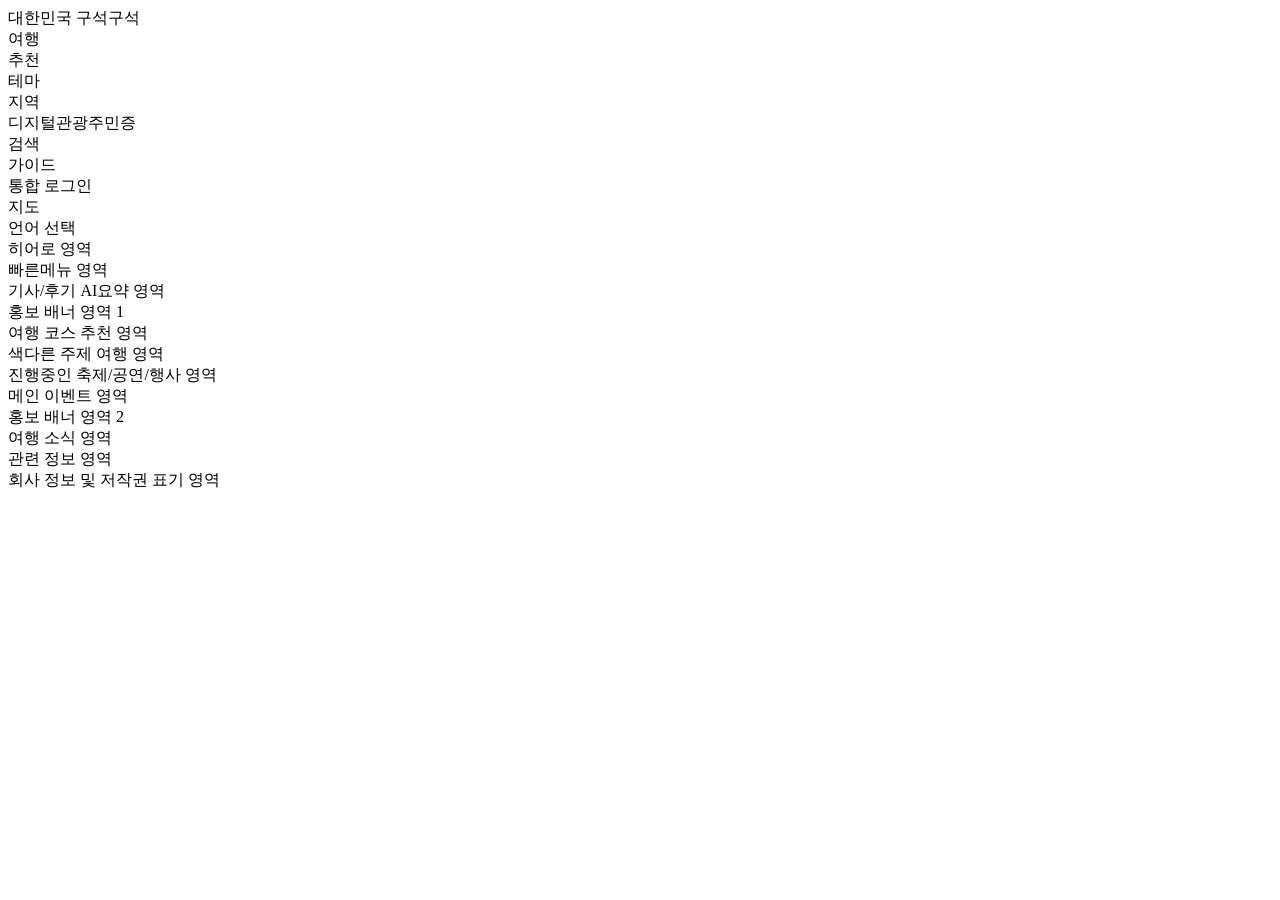
<file: 03-sementic-tag.html>
<!doctype html>
<html lang="ko">
  <head>
    <meta charset="UTF-8" />
    <meta name="viewport" content="width=device-width, initial-scale=1.0" />
    <title>시맨틱 태그</title>
  </head>
  <body>
    <!-- 블록(block) 레벨 요소: 화면 한줄을 다 차지 -->
    <!-- 헤더 영역을 나타내는 header 태그 -->
    <!-- <header>헤더 영역</header> -->

    <!-- 네비게이션 영역을 나타내는 nav 태그 -->
    <!-- <nav>내비게이션 영역</nav> -->

    <!-- 핵심 콘텐츠를 담는 main 태그 -->
    <!-- <main>메인 영역</main> -->

    <!-- 콘텐츠 영역을 나타내는 section 태그 -->
    <!-- <section>섹션 영역</section> -->

    <!-- 푸터 영역을 나타내는 footer 태그 -->
    <!-- <footer>푸터 영역</footer> -->

    <!-- 여러 소스를 묶는 div 태그 : 이름없는 박스 -->
    <!-- <div>div 태그</div> -->

    <!-- 사용 예 -->
    <!-- 헤더 영역 -->
    <header>
      <!-- 로고 영역 -->
      <div>대한민국 구석구석</div>

      <!-- 내비게이션 영역 -->
      <nav>
        <div>여행</div>
        <div>추천</div>
        <div>테마</div>
        <div>지역</div>
        <div>디지털관광주민증</div>
      </nav>

      <!-- 유틸 영역 -->
      <div>
        <div>검색</div>
        <div>가이드</div>
        <div>통합 로그인</div>
        <div>지도</div>
        <div>언어 선택</div>
      </div>
    </header>

    <!-- 메인 영역 -->
    <main>
      <section>히어로 영역</section>
      <section>빠른메뉴 영역</section>
      <section>기사/후기 AI요약 영역</section>
      <section>홍보 배너 영역 1</section>
      <section>여행 코스 추천 영역</section>
      <section>색다른 주제 여행 영역</section>
      <section>진행중인 축제/공연/행사 영역</section>
      <section>메인 이벤트 영역</section>
      <section>홍보 배너 영역 2</section>
      <section>여행 소식 영역</section>
    </main>

    <!-- 푸터 영역 -->
    <footer>
      <div>관련 정보 영역</div>
      <div>회사 정보 및 저작권 표기 영역</div>
    </footer>
  </body>
</html>
</file>
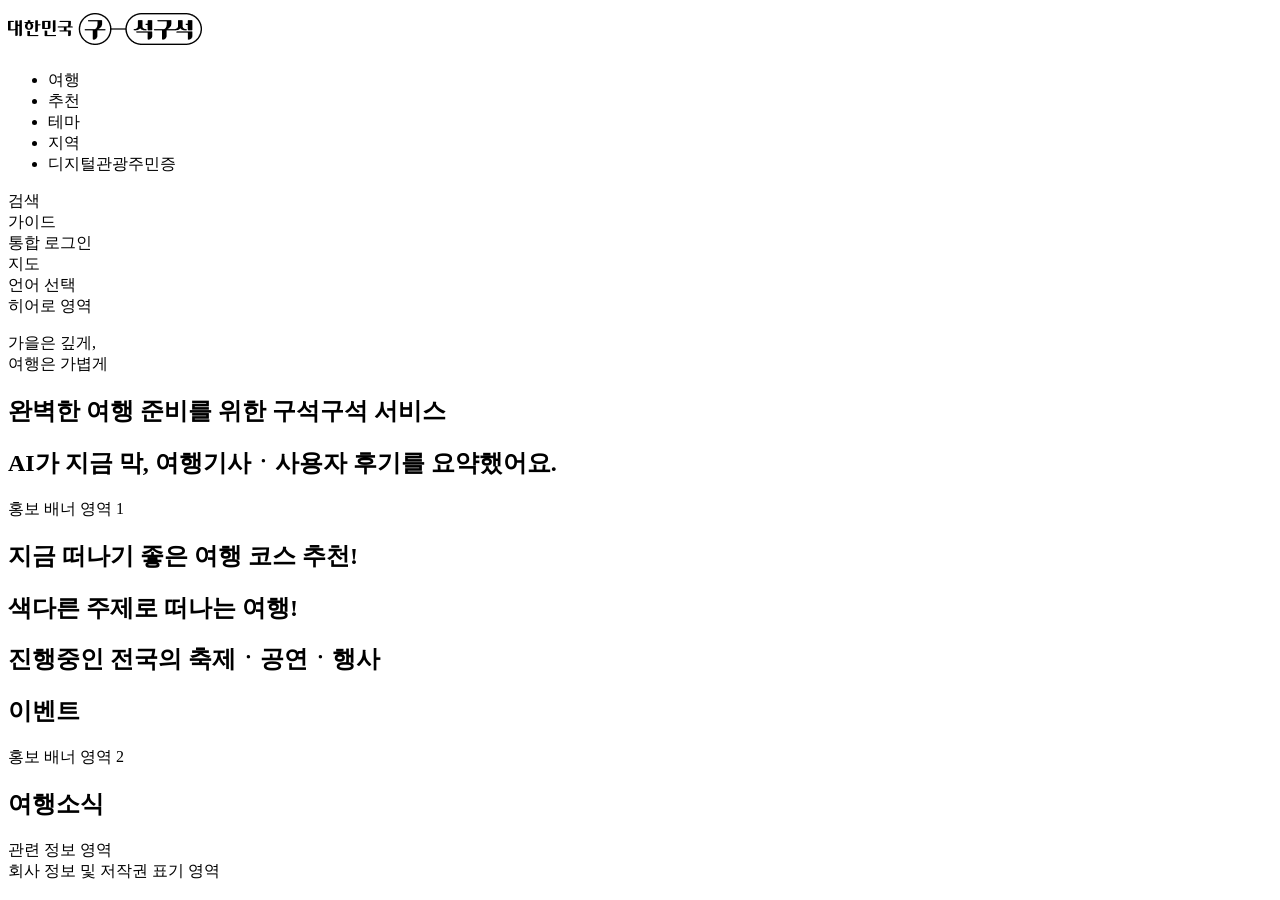
<file: 04-웹 문서에 다양한 내용 입력.html>
<!doctype html>
<html lang="ko">
  <head>
    <meta charset="UTF-8" />
    <meta name="viewport" content="width=device-width, initial-scale=1.0" />
    <title>웹 문서에 다양한 내용 입력하기</title>
  </head>
  <body>
    <!-- 헤더 영역 -->
    <header>
      <!-- 로고 영역 -->
      <div>
        <!-- <h1>대한민국 구석구석</h1> -->
        <a href="#">
          <img src="assets/images/logo_big.png" alt="대한민국 구석구석" />
        </a>
      </div>

      <!-- 내비게이션 영역 -->
      <nav>
        <ul>
          <li>여행</li>
          <li>추천</li>
          <li>테마</li>
          <li>지역</li>
          <li>디지털관광주민증</li>
        </ul>
      </nav>

      <!-- 유틸 영역 -->
      <div>
        <div>검색</div>
        <div>가이드</div>
        <div>통합 로그인</div>
        <div>지도</div>
        <div>언어 선택</div>
      </div>
    </header>

    <!-- 메인 영역 -->
    <main>
      <section>
        히어로 영역
        <p>
          <strong style="font-weight: normal">가을은 깊게,</strong> <br />
          여행은 가볍게
        </p>
      </section>
      <section>
        <h2>완벽한 여행 준비를 위한 <strong>구석구석 서비스</strong></h2>
      </section>
      <section>
        <h2>
          AI가 지금 막,
          <strong>여행기사ㆍ사용자 후기를 요약했어요.</strong>
        </h2>
      </section>
      <section>홍보 배너 영역 1</section>
      <section>
        <h2>
          <strong>지금 떠나기 좋은 여행 코스 추천!</strong>
        </h2>
      </section>
      <section>
        <h2>색다른 주제로 떠나는 여행!</h2>
      </section>
      <section>
        <h2>
          진행중인
          <strong>전국의 축제ㆍ공연ㆍ행사</strong>
        </h2>
      </section>
      <section>
        <h2>이벤트</h2>
      </section>
      <section>홍보 배너 영역 2</section>
      <section>
        <h2>여행소식</h2>
      </section>
    </main>

    <!-- 푸터 영역 -->
    <footer>
      <div>관련 정보 영역</div>
      <div>회사 정보 및 저작권 표기 영역</div>
    </footer>
  </body>
</html>
</file>
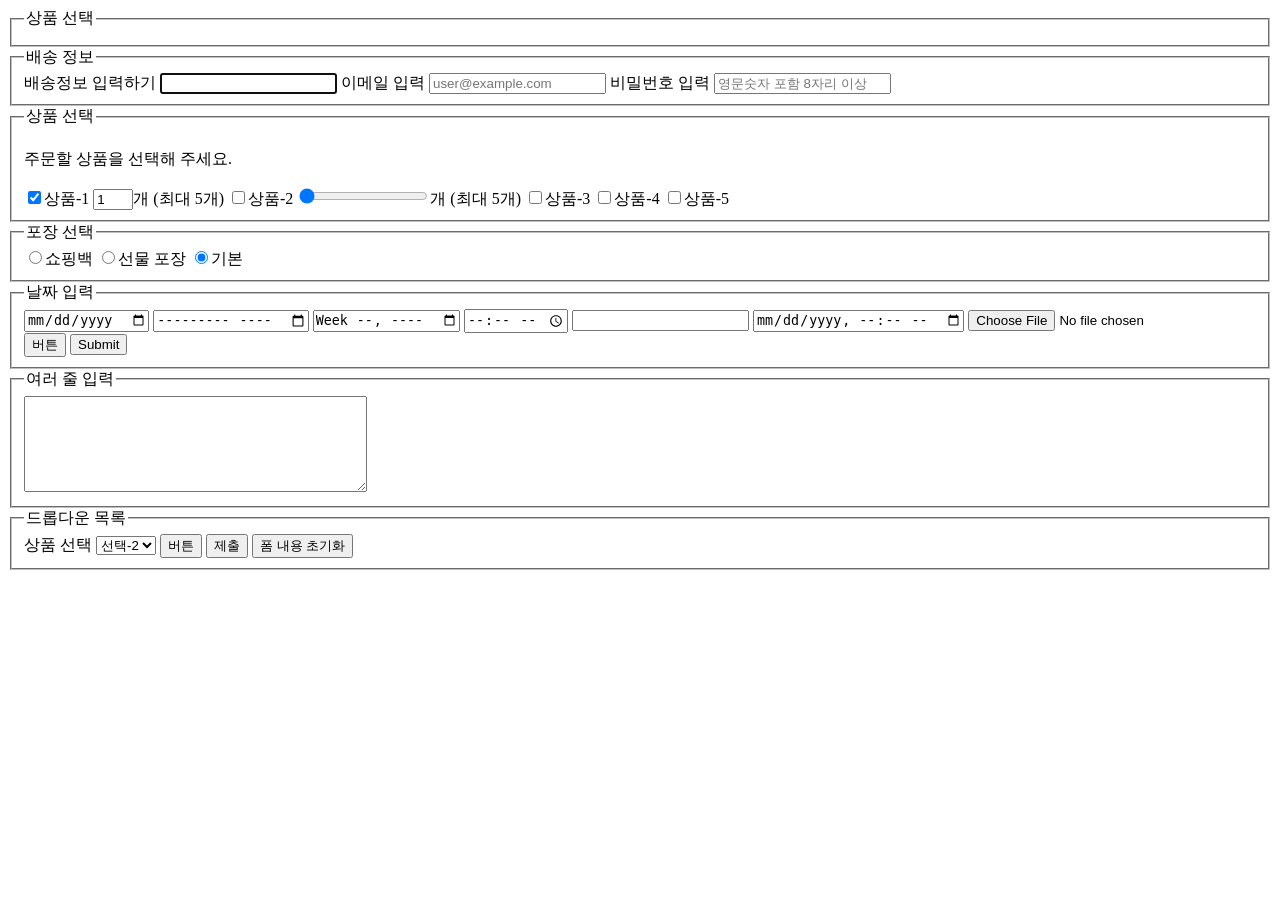
<file: 05-입력 양식 작성하기.html>
<!doctype html>
<html lang="ko">
  <head>
    <meta charset="UTF-8" />
    <meta name="viewport" content="width=device-width, initial-scale=1.0" />
    <title>입력 양식 작성하기</title>
  </head>
  <body>
    <form>
      <fieldset>
        <legend>상품 선택</legend>
      </fieldset>

      <fieldset>
        <legend>배송 정보</legend>
        <label for="info">배송정보 입력하기</label>
        <input type="text" id="info" autofocus />

        <label for="mail">이메일 입력</label>
        <input type="email" id="mail" placeholder="user@example.com" required />

        <label for="pw">비밀번호 입력</label>
        <input
          type="password"
          id="pw"
          placeholder="영문숫자 포함 8자리 이상"
          required
        />
      </fieldset>

      <fieldset>
        <legend>상품 선택</legend>
        <p>주문할 상품을 선택해 주세요.</p>

        <label><input type="checkbox" value="s-1" checked />상품-1</label>
        <input type="number" min="1" value="1" max="5" />개 (최대 5개)

        <label><input type="checkbox" value="s-2" />상품-2</label>
        <input type="range" min="1" value="1" max="5" step="0.5" />개 (최대 5개)

        <label><input type="checkbox" value="s-3" />상품-3</label>
        <label><input type="checkbox" value="s-4" />상품-4</label>
        <label><input type="checkbox" value="s-5" />상품-5</label>
      </fieldset>

      <fieldset>
        <legend>포장 선택</legend>

        <label><input type="radio" name="gift" value="bag" />쇼핑백</label>
        <label>
          <input type="radio" name="gift" value="present" />선물 포장
        </label>
        <label>
          <input type="radio" name="gift" value="default" checked />기본
        </label>
      </fieldset>

      <fieldset>
        <legend>날짜 입력</legend>

        <input type="date" />
        <input type="month" />
        <input type="week" />

        <input type="time" />
        <input type="datetime" />
        <input type="datetime-local" />

        <input type="file" />
        <input type="button" value="버튼" />
        <input type="submit" />
      </fieldset>

      <fieldset>
        <legend>여러 줄 입력</legend>
        <textarea cols="40" rows="6"></textarea>
      </fieldset>

      <fieldset>
        <legend>드롭다운 목록</legend>
        <label for="prod">상품 선택</label>
        <select id="prod">
          <option value="v-1">선택-1</option>
          <option value="v-2" selected>선택-2</option>
          <option value="v-3">선택-3</option>
          <option value="v-4">선택-4</option>
        </select>

        <button type="button">버튼</button>
        <button type="submit">제출</button>
        <button type="reset">폼 내용 초기화</button>
      </fieldset>
    </form>
  </body>
</html>
</file>
